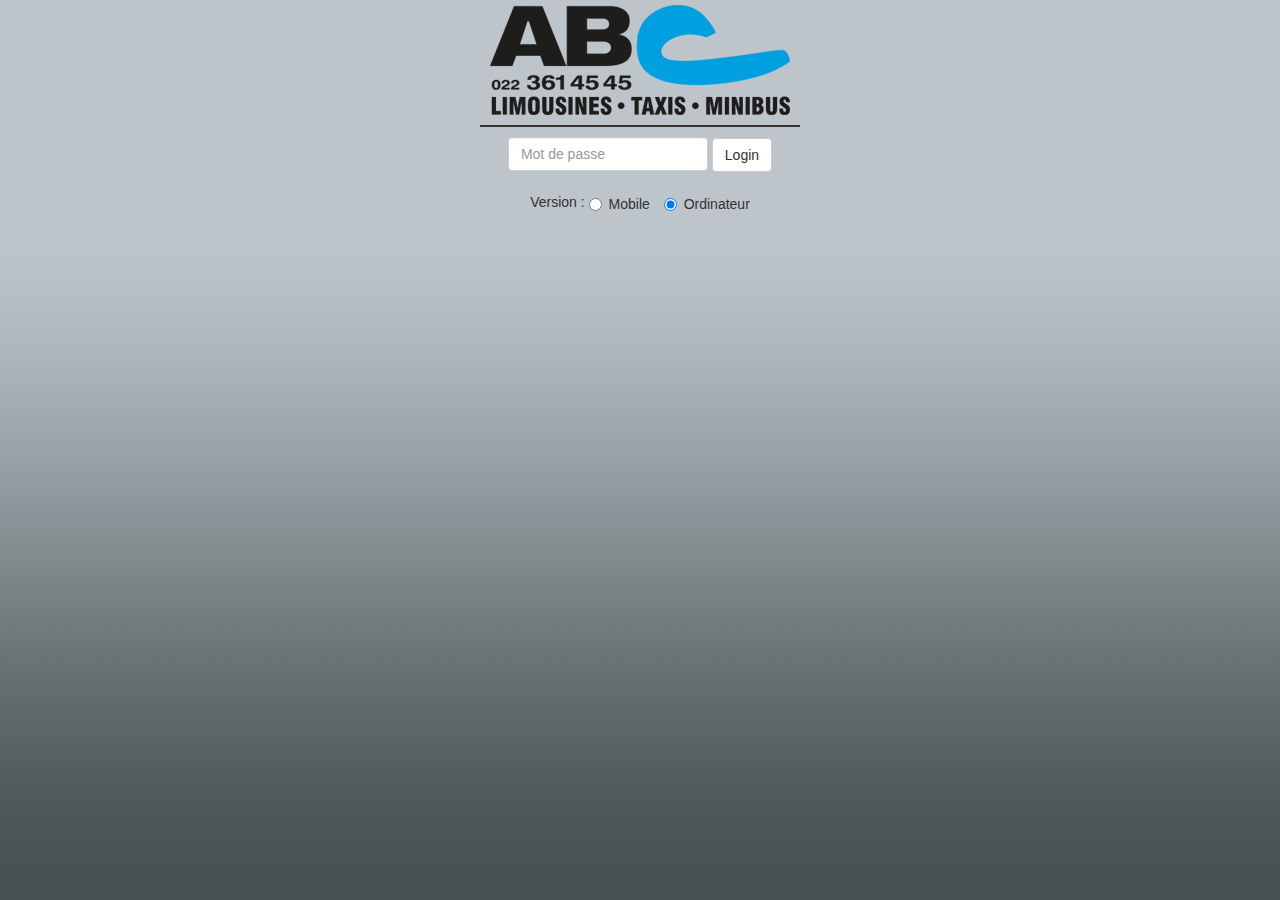
<file: index.html>
<!--
Author : Yvan Cochet
Date : 03.02.2016
Summary : ABC taxis'planning home page
-->

<!DOCTYPE html>
<html>

    <head lang="fr">
        <!--Links for CSS, javascript, bootstrap-->
        <link href="css/bootstrap.min.css" rel="stylesheet">
        <link href="css/css-perso.css" rel="stylesheet">
        <meta charset="UTF-8">
        <meta name="viewport" content="width=device-width, initial-scale=1, maximum-scale=1.0">
        <script src="https://ajax.googleapis.com/ajax/libs/jquery/1.11.1/jquery.min.js"></script>
        <script src="js/bootstrap.min.js"></script>
        <script src="js/js-perso.js"></script>
        <title>Planning chauffeurs | ABC Taxis Cochet SA</title>

		<link rel="icon" href="http://www.abctaxis.ch/favicon.png">

    </head>

    <body id="index-body">

    	<div id="index-header">
    		<a href="http://www.abctaxis.ch"><img src="./pictures/logo-abc.png" alt="logo ABC Taxi"/></a>
    	</div>

    	<form action="./pages/login.php" method="post">

    		<input name="password" type="password" class="form-control" id="index-password" placeholder="Mot de passe"/>
    		<button type="submit" class="btn btn-default">Login</button>
    		</br></br>
    		Version :
    		<label class="radio-inline">
  				<input type="radio" name="version" value="mobile">Mobile
			</label>
			<label class="radio-inline">
			  	<input type="radio" name="version" value="computer" checked="checked">Ordinateur
			</label>

    	</form>
    	

    </body>
</html>
</file>
<file: css/css-perso.css>
/*
Author : Yvan Cochet
Date : 03.02.2016
Summary : CSS for ABC taxis'planning website
*/

html{
    background-image:url('../pictures/backgroundabc.jpg');
}

body{
    background-color: transparent;
    margin:0 auto;
    width:1400px;
    margin-top:5px;
}

th,td{
	border:1px solid #333;
	text-align:center;
}

table{
	border-collapse:collapse;
	width:100%;
}

/*ID*/
#button-save
{
	background-color:#00A0E0;
	width:100%;
	height:100%;
	border:2px solid #333;
	font-size:18px;
	font-weight:bolder;
	border-radius:10px;
	transition:0.5s;
}
#button-save:hover{
	background-color:#40E60A;
}
#car-planning-header-name{
	width:165px;
}

#car-planning-legend{
	font-size:13px;
	padding:4px;
}

#index-body{
	width:320px;
	text-align:center;
}

#index-header{    
	padding-bottom:10px;
	margin-bottom:10px;   
	border-bottom:2px solid #333; 
}

#index-password{
	display:inline-block;
	width:200px;
}

#add-car-dropdown{
	width:300px;
	padding:10px;
}

#plan-car-tab th{
	font-weight:100;
}

#driverStat
{
	width: 1000px; 
	height: 600px; 
	float:right;
	margin-top:-50px;
}

#keywords thead {
  cursor: pointer;
  background-color: rgba(216, 216, 216, 0.5);
}

#keywords .glyphicon-chevron-up {
  display:none;
}

#keywords thead tr th.headerSortUp .glyphicon-chevron-up {
	display:inline-block;
	transform: rotate(0deg);
}
#keywords thead tr th.headerSortDown .glyphicon-chevron-up {
  	display:inline-block;
	transform: rotate(180deg);
}


/*CLASS*/

.car-planning-day-name{
	font-variant:small-caps;
	font-weight:normal;
	font-family: "Gotham-Book", Arial, sans-serif;
	font-size:10px;
	width:33px;
	text-align:center;
}
.separation{
	background-color:#222222;
}
.car-planning-week-separator{
	background-color:#00A0E0;
	width:10px;
}
.car-planning-header{
	font-weight:bolder;
	text-align:center;
	font-size:18px;
}
.car-planning-day-number{
	text-align:center;
	font-weight:bolder;
	font-size:18px;
}

.car-planning-name-list{
	font-weight:normal;
	display:block;
	border:none;
	background-color:transparent;
	-webkit-appearance:none;
	-moz-appearance:none;
	width:100%;
	height:100%;
}

.car-planning-task{
	font-weight:bold;
	display:block;
	border:1px solid transparent;
	background-color: transparent;
	-webkit-appearance:none;
	-moz-appearance:none;
	width:100%;
	height:100%;
	padding-left:7px;
}
.a-yellow{
	background-color:yellow;
	color:black;
}
.a-black{
	background-color:#333;
	color:white;
}
.a-red{
	background-color:red;
	color:black;
}
.v-white{
	color:#00FF00;
	background-color: white;
}
.m-white{
	color:red;
	background-color: white;
}
.f-white{
	color:blue;
	background-color: white;
}
.left{
	background-color:purple;
	color:#333;
}
.empty{
	background-color:white;
	color:black;
}
.b-white{
	background-color:white;
	color:black;
}
.b-black{
	background-color:#333;
	color:white;
}
.l-white{
	background-color:white;
	color:black;
}

.c-white{
	color:blue;
	background-color:white;
}

.c-black{
	background-color:black;
	color:#00A0E0;
}

.span{
	border:1px solid black;
	padding-left:2px;
	padding-right:2px;
}

.date-select{
	width:150px;
	float:right;
}

.btn-primary{
	background-color:#00A0E0;
	border-color:#00A0E0;
}

.btn-primary:hover{
	background-color:#008DC5;
	border-color:#008DC5;
}

.transparent{
	background-color:transparent;
}

.driName-driver{
	text-align:left;
	width:15%;
	font-weight:normal;
}

.driName{
	width:15%;
}

.th-button{
	width:5%;
}

.btn-round:hover{
	animation:turn 0.5s;
	border-radius:100%;
}

.btn-round:focus{
	outline:none;
}

.btn-round:active{
	outline:none;
}

.table th, td{
	border:none;
	text-align:left;
	font-size:15px;
}

.panel-detail{
	margin:15px;
	display:inline-table;
	text-align:left;
	padding:10px;
}

.center{
	margin:0 auto;
	text-align:center;
}

.color-red{
	color:red;
}

.numDay{
	font-size: 16px;
}

.numDaySpan{
	border-left:2px solid gray;
	
	padding:2px;
}

.panel-car-planning{
	width:250px;
	padding:5px;
	margin:5px;
	float:right;
}

.plan-car-date-head{
	font-size:25px;
	font-weight:bolder;
	border:none;
	border-bottom:1px solid black;
}

.plan-car-head{
	font-weight:100;
	font-size:12px;
}

.date-head{
	font-variant:normal;
	font-weight:bolder;
	font-size:16px;
	width:5%;
}

.plan-car-list{
	display:block;
	border:1px solid transparent;
	background-color: transparent;
	-webkit-appearance:none;
	-moz-appearance:none;
	width:100%;
	height:100%;
}

.span-statu{
	padding:4px;
	border-radius:5px;
}

.th-span{
	height:40px;
}

.td-registration{
	font-weight:bolder;
}

.add-driver-dropdown{
	width:250px;
	padding:15px;
}

@keyframes turn{
	0%{
		transform: rotate(0deg);
	}
	100%{
		transform: rotate(360deg);
	}
}


@media print{

	img{
		display:none;
	}

	body{
		background-image:none;
	}

	nav{
		display:none;
	}

	#pnl-mediaPrint{
		display:none;
	}

	.a-yellow{
		background-color:yellow !important;
		color:black !important;
	}
	.a-black{
		background-color:#333 !important;
		color:white !important;
	}
	.a-red{
		background-color:red !important;
		color:black !important;
	}
	.v-white{
		color:#00FF00 !important;
		background-color: white !important;
	}
	.m-white{
		color:red !important;
		background-color: white !important;
	}
	.f-white{
		color:blue !important;
		background-color: white !important;
	}
	.left{
		background-color:purple !important;
		color:#333 !important;
	}
	.empty{
		background-color:white !important;
		color:black !important;
	}
	.b-white{
		background-color:white !important;
		color:black !important;
	}
	.b-black{
		background-color:#333 !important;
		color:white !important;
	}
	.l-white{
		background-color:white !important;
		color:black !important;
	}

	.car-planning-week-separator{
		background-color:#00A0E0 !important;
	}

	.separation{
		background-color:#222222 !important;
	}

	.date-select{
		display:none;
	}

	.th-button{
		display:none;
	}

	#car-planning-header-name{
		
		width:15%;
	}

	#button-save{
		display:none;
	}

	#car-planning-legend{
		display:none;
	}

	@page{
		margin:4mm;
		size:landscape;
	}
}
</file>
